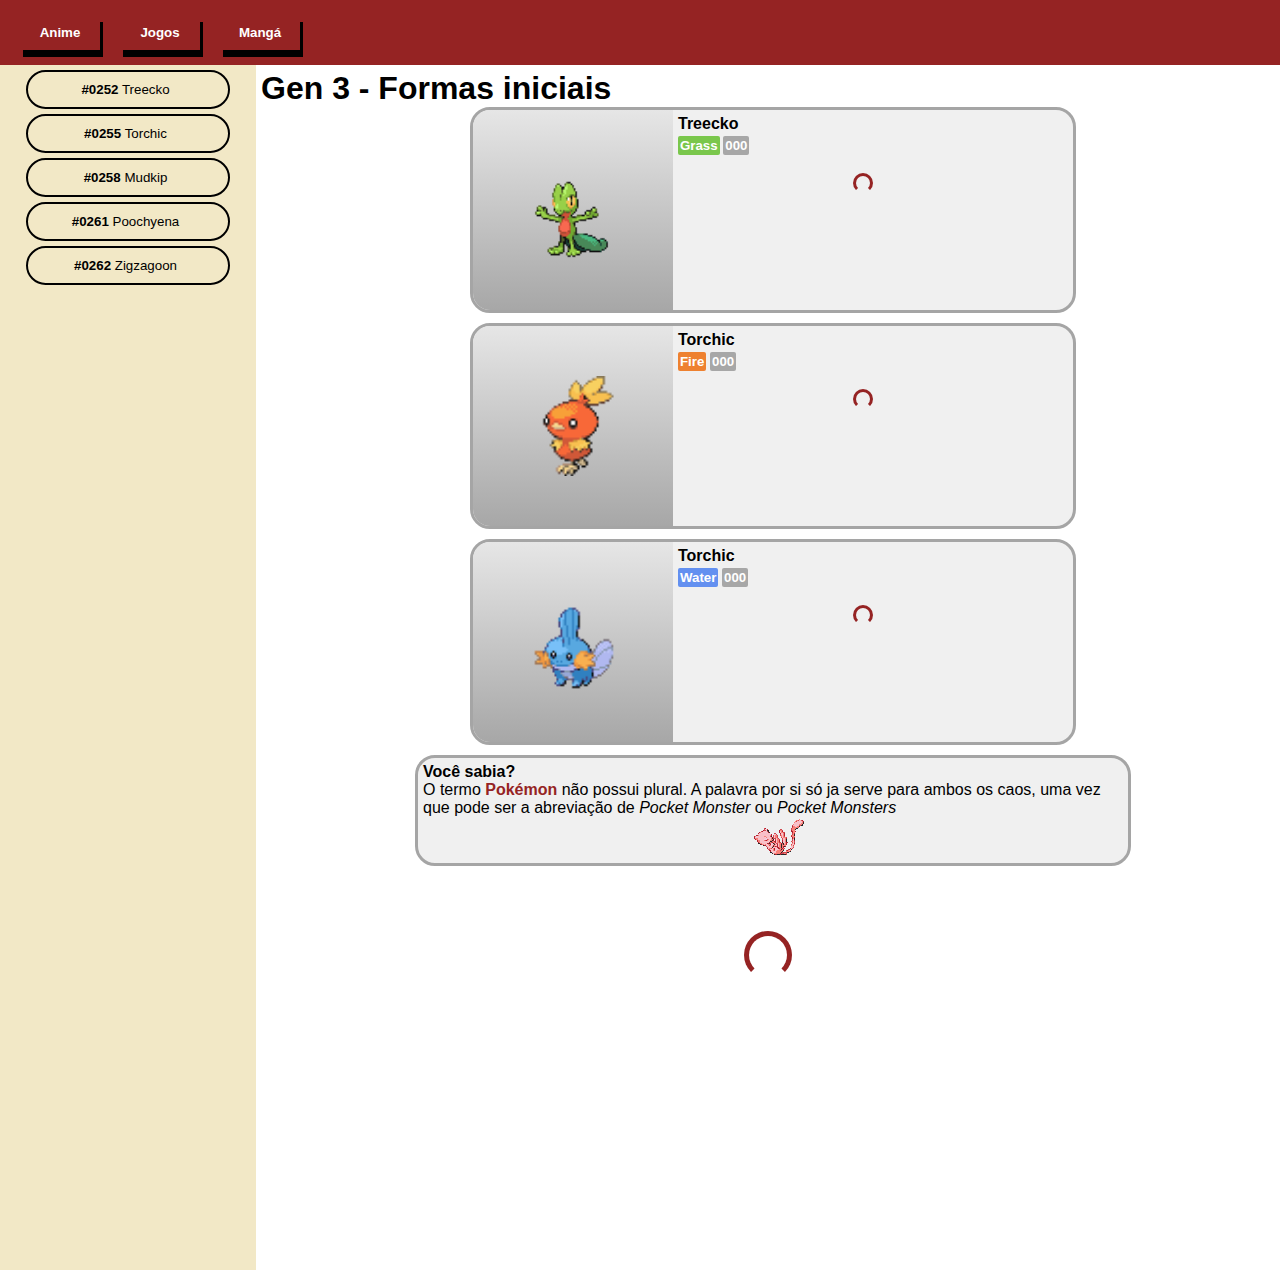
<file: lms_prova01/index.html>
<!DOCTYPE html>
<html lang="pt-br">
<head>
    <meta charset="UTF-8">
    <meta name="viewport" content="width=device-width, initial-scale=1.0">
    <!-- Dividi o css em 2 arquivos para melhor gerenciar os códigos -->
    <link rel="stylesheet" href="./css/css.css">
    <link rel="stylesheet" href="./css/pokemon.css">
    <title>Gen 3 | Formas iniciais</title>
</head>
<body>
    
    <!-- CABECALHPO -->

    <header class="header">

        <div class="common-btn">
            <button class="btn-header">Anime</button>
        </div>
        
        <div class="dropdown-btn">
            <button class="btn-header">Jogos</button>
            <div class="dropdown-list">
                <a href="#" class="dropdown-list-link">Gen 1</a>
                <a href="#" class="dropdown-list-link">Gen 2</a>
                <a href="#" class="dropdown-list-link">Gen 3</a>
            </div>
        </div>

        <div class="common-btn">
            <button class="btn-header">Mangá</button>
        </div>

    </header>

<!--     CONTEUDOS CENTRO RESPONSIVO -->

   <div class="conteudos-container">

        <!-- MENU ESQUERDO -->

        <div class="left-menu">
            <button class="menu-btn"><span>#0252</span> Treecko</button>
            <button class="menu-btn"><span>#0255</span> Torchic</button>
            <button class="menu-btn"><span>#0258</span> Mudkip</button>
            <button class="menu-btn"><span>#0261</span> Poochyena</button>
            <button class="menu-btn"><span>#0262</span> Zigzagoon</button>
        </div>

        <!-- CONTEÚDOS DO MEIO -->

        <div class="conteudos">
            
            <!--O CONTEÚDO ABAIXO USA O CSS 'pokemon.css'-->
            <article class="pkmn_list">
                <h1 class="gen_title">Gen 3 - Formas iniciais</h1>
                <!-- Pokemon -->
                <section class="pkmn_info">
                    
                    <div class="pkmn_sprite_container">
                        <img class="pkmn_sprite_common"src="./images/treecko.gif">
                        <img class="pkmn_sprite_shiny"src="./images/treecko_shiny.gif">
                    </div>
                    <div class="pkmn_attributes">
                        <h4>Treecko</h4>
                        <h5 ><span class="grass_type">Grass</span> <span class="pkmn_number">000</span></h5>
                        <span class="pkmn_loader"></span>
                    </div>
                </section>
                <!--  -->
                <!-- Pokemon -->
                <section class="pkmn_info">
                    
                    <div class="pkmn_sprite_container">
                        <img class="pkmn_sprite_common"src="./images/torchic.gif">
                        <img class="pkmn_sprite_shiny"src="./images/torchic_shiny.gif">
                    </div>
                    <div class="pkmn_attributes">
                        <h4>Torchic</h4>
                        <h5 ><span class="fire_type">Fire</span> <span class="pkmn_number">000</span></h5>
                        <span class="pkmn_loader"></span>
                    </div>
                </section>
                <!--  -->
                <!-- Pokemon -->
                <section class="pkmn_info">
                    
                    <div class="pkmn_sprite_container">
                        <img class="pkmn_sprite_common"src="./images/mudkip.gif">
                        <img class="pkmn_sprite_shiny"src="./images/mudkip_shiny.gif">
                    </div>
                    <div class="pkmn_attributes">
                        <h4>Torchic</h4>
                        <h5 ><span class="water_type">Water</span> <span class="pkmn_number">000</span></h5>
                        <span class="pkmn_loader"></span>
                    </div>
                </section>
                <!--  -->
                
                <!-- Pokemon news -->
                <article class="pkmn_news">
                    <div class="pkmn_curiosity">
                        <h4>Você sabia?</h4>
                        <p>O termo <span>Pokémon</span> não possui plural. 
                            A palavra por si só ja serve para ambos os caos, 
                            uma vez que pode ser a abreviação de <i>Pocket Monster</i> ou <i>Pocket Monsters</i></p>
                        <img src="./images/mew.gif">
                    </div>
                </article>
                <!--  -->
        
        
            </article>
            <!--O CONTEÚDO ACIMA USA O CSS 'pokemon.css'-->
            <div class="loader_container">
                <span class="loader"></span>
            </div>
            
        </div>

        <!-- MENU DIREITO -->

        
   </div>

    <!-- RODAPE -->

    <!-- <footer class="rodape">
        <h3>Copyright © 2023 ILoveAnimals.</h3>
    </footer>
     -->
</body>
</html>
</file>
<file: lms_prova01/css/css.css>
* {
    margin: 0;
    padding: 0;
    font-family: sans-serif;
}

:root {
    --main_red:#952323;
    --light_red:#A73121;
    --muted_salmon: #DAD4B5;
    --light_salmon: #F2E8C6;
    --fire_color:#EE8130;
    --grass_color:#7AC74C;
    --water_color:#6390F0;
}

.loader {
    /* Largura e altura */
    width: 48px; 
    height: 48px; 
    /* Bordas, ao arredondar completamente o elemento, ele se torna a circunferencia cortada */
    border: 5px solid var(--main_red);
    border-bottom-color: transparent;
    border-radius: 50%;
    display: inline-block;
    box-sizing: border-box;
    animation: rotation 1s linear infinite;
}

.loader_container {
    margin-top: 50px;
    width: 80vw;
    display: flex;
    align-items: center;
    justify-content: center;
}

@keyframes rotation {
    0% {
        transform: rotate(0deg);
    }
    100% {
        transform: rotate(360deg);
    }
} 

/* CABEÇALHO */

.header {
    padding: 10px;
    background-color: var(--main_red);
    display: flex;
    justify-content: flex-start;
    height: 5vh;
}

.header > * {
    margin: 5px 10px; 
}

.dropdown-btn{
    position: relative;
    display: inline-block;
    width: fit-content;
}

.dropdown-list {
    display: none;
    position: absolute;
    background-color: ghostwhite;
    z-index: 1;
}

.dropdown-list a {
    display: block;
    max-width: 100%;
    padding: 12px 16px;
    color: black;
    text-decoration: none;
}

.dropdown-btn button, .common-btn button{
    border: none;
    width: 80px;
    height: 100%;
    background-color: transparent; 
    color: white;
    font-weight: bolder;
    cursor: pointer;
    box-shadow: 3px 7px black;
}

.dropdown-btn button:hover, .common-btn button:hover{
    background-color: var(--light_red); 
    width: 80px;
}

.dropdown-btn:active {
    transform: translate(3px, 7px);
}

.dropdown-btn:active button{
    box-shadow: none;
}

.dropdown-btn:active .dropdown-list {
    display: block;
}

.dropdown-list a:hover{
    background-color: var(--light_red);
    color:white
}

/* CONTEÚDOS CONTAINER */

.conteudos-container {
    width: 100vw;
    display: flex;
    flex-direction: row;
}

/* MENU LATERAL ESQUERDO */

.left-menu{
    padding-top: 5px;
    width: 20vw; 
    height: 1200px;
    display: flex;
    flex-direction: column;
    align-items: center;
    background-color: var(--light_salmon);
    color: white;
}

.left-menu button {
    padding: 10px;
    width: 80%;
    margin-bottom: 5px;
    border: solid 2px black;
    border-radius: 50px;
    background-color: transparent;
    text-align: center;
    padding-left: 5px;
    color: black
    
}

.left-menu button span {
    font-weight: bolder;
}

.left-menu button:hover {
    background-color: var(--muted_salmon);
}

.left-menu button:hover span {
    color: var(--main_red);
}

/* CONTEUDOS */

.conteúdos {
    width: calc(80vw - 20px); 
    height: 1200px;
    padding: 10px;
    display: flex;
    flex-direction: row;
    align-items: flex-start;
    justify-content: flex-start;
}

@media screen and (max-width: 600px){
    .conteudos-container {
        height: 80vh;
        width: 100vw;
        display: flex;
        flex-direction: column;
    }

    .dropdown-btn button, .common-btn button{
        border: none;
        width: 80px;
        background-color: transparent; 
        color: white;
        font-weight: bolder;
        cursor: pointer;
    }

    .left-menu{
        padding: 5px 0 5px 0;
        width: 100vw; 
        height: fit-content;
        display: flex;
        flex-direction: row;
        background-color: var(--light_salmon);
        color: white;
    }
    
    .loader_container {
        margin-top: 50px;
        width: 100vw;
        display: flex;
        align-items: center;
        justify-content: center;
    }

}
</file>
<file: lms_prova01/css/pokemon.css>
* {
    margin: 0;
    padding: 0;
    font-family: sans-serif;
}

:root {
    --main_red:#952323;
    --light_red:#A73121;
    --muted_salmon: #DAD4B5;
    --light_salmon: #F2E8C6;
    --fire_color:#EE8130;
    --grass_color:#7AC74C;
    --water_color:#6390F0;
}

.pkmn_loader {
    width: 20px;
    height: 20px;
    border: 3px solid var(--main_red);
    border-bottom-color: transparent;
    border-radius: 50%;
    display: inline-block;
    box-sizing: border-box;
    animation: rotation 1s linear infinite;
    }

    @keyframes rotation {
    0% {
        transform: rotate(0deg);
    }
    100% {
        transform: rotate(360deg);
    }
    } 


.pkmn_list {
    padding: 5px;
    width: 100%;
    display: flex;
    flex-direction: column;
    align-items: center;
}

.pkmn_list h1 {
    align-self: flex-start;
}

.pkmn_info {
    width: 600px;
    margin-bottom: 10px;
    background-color: #f0f0f0;
    border: solid 3px #a5a5a5;
    border-radius: 20px;
    overflow: hidden;
    display: flex;
    flex-direction: row;
}

.pkmn_news {
    width: 700px;
    padding: 5px;
    margin-bottom: 10px;
    background-color: #f0f0f0;
    border: solid 3px #a5a5a5;
    border-radius: 20px;
    overflow: hidden;
    display: flex;
    flex-direction: row;
}

.pkmn_news .pkmn_curiosity {
    display: flex;
    flex-direction: column;
}

.pkmn_news .pkmn_curiosity p span {
    font-weight: bold;
    color: var(--main_red);
}

.pkmn_news img {
    align-self: center;
    transition: opacity 0.5s, transform 1s;
}

.pkmn_news img:hover {
    transform: rotate(20deg);
    opacity: 0;
}

.pkmn_info .pkmn_sprite_container {
    width: 200px;
    height: 200px;
    background: rgb(167,167,167);
    background: linear-gradient(0deg, rgba(167,167,167,1) 0%, rgba(230,230,230,1) 100%);
    display: flex;
    align-items: center;
    justify-content: center;
}

.pkmn_info .pkmn_sprite_container img {
    position: absolute;
    height: 100px;
}

.pkmn_info .pkmn_sprite_container .pkmn_sprite_shiny {
    display: none;
}

.pkmn_info .pkmn_sprite_container:hover .pkmn_sprite_shiny {
    display: block;
}

.pkmn_info .pkmn_sprite_container:hover .pkmn_sprite_common {
    display: none;
}

.pkmn_info .pkmn_attributes {
    padding: 5px;
    display: flex;
    flex-direction: column;
    width: calc(200px - 10px);
    height: calc(100px - 10px);
}

.pkmn_info .pkmn_attributes h4{
    margin-bottom: 5px;
}

.pkmn_info .pkmn_attributes .pkmn_number{
    width: fit-content;
    border-radius: 2px;
    padding: 2px;
    color: white;
    background-color: #a7a7a7;
}

.pkmn_info .pkmn_attributes .grass_type{
    width: fit-content;
    border-radius: 2px;
    padding: 2px;
    color: white;
    background-color: var(--grass_color);
}

.pkmn_info .pkmn_attributes .fire_type{
    width: fit-content;
    border-radius: 2px;
    padding: 2px;
    color: white;
    background-color: var(--fire_color);
}

.pkmn_info .pkmn_attributes .water_type{
    width: fit-content;
    border-radius: 2px;
    padding: 2px;
    color: white;
    background-color: var(--water_color);
}

.pkmn_info .pkmn_attributes .pkmn_loader{
    margin-top: 20px;
    margin-left: 180px;
    align-self: center;
    justify-self: center;
}

@media screen and (max-width: 600px){
    
    .pkmn_loader {
        width: 20px;
        height: 20px;
        border: 3px solid var(--main_red);
        border-bottom-color: transparent;
        border-radius: 50%;
        display: inline-block;
        box-sizing: border-box;
        animation: rotation 1s linear infinite;
        }
    
        @keyframes rotation {
        0% {
            transform: rotate(0deg);
        }
        100% {
            transform: rotate(360deg);
        }
        } 
    
    
    .pkmn_list {
        padding: 5px;
        width: 100%;
        display: flex;
        flex-direction: column;
        align-items: center;
    }
    
    .pkmn_list h1 {
        align-self: flex-start;
    }
    
    .pkmn_info {
        width: 300px;
        margin-bottom: 10px;
        background-color: #f0f0f0;
        border: solid 3px #a5a5a5;
        border-radius: 20px;
        overflow: hidden;
        display: flex;
        flex-direction: row;
    }
    
    .pkmn_news {
        width: 350px;
        padding: 5px;
        margin-bottom: 10px;
        background-color: #f0f0f0;
        border: solid 3px #a5a5a5;
        border-radius: 20px;
        overflow: hidden;
        display: flex;
        flex-direction: row;
    }
    
    .pkmn_news .pkmn_curiosity {
        display: flex;
        flex-direction: column;
    }
    
    .pkmn_news .pkmn_curiosity p span {
        font-weight: bold;
        color: var(--main_red);
    }
    
    .pkmn_news img {
        align-self: center;
        transition: opacity 0.5s, transform 1s;
    }
    
    .pkmn_news img:hover {
        transform: rotate(20deg);
        opacity: 0;
    }
    
    .pkmn_info .pkmn_sprite_container {
        width: 100px;
        height: 100px;
        background: rgb(167,167,167);
        background: linear-gradient(0deg, rgba(167,167,167,1) 0%, rgba(230,230,230,1) 100%);
        display: flex;
        align-items: center;
        justify-content: center;
    }
    
    .pkmn_info .pkmn_sprite_container img {
        position: absolute;
        height: 50px;
    }

    /* Imagens sumirem ou aparecerem sob o hover */
    
    .pkmn_info .pkmn_sprite_container .pkmn_sprite_shiny {
        display: none;
    }
    
    .pkmn_info .pkmn_sprite_container:hover .pkmn_sprite_shiny {
        display: block;
    }
    
    .pkmn_info .pkmn_sprite_container:hover .pkmn_sprite_common {
        display: none;
    }
    
    .pkmn_info .pkmn_attributes {
        padding: 5px;
        display: flex;
        flex-direction: column;
        width: calc(200px - 10px);
        height: calc(100px - 10px);
    }
    
    .pkmn_info .pkmn_attributes h4{
        margin-bottom: 5px;
    }
    
    .pkmn_info .pkmn_attributes .pkmn_number{
        width: fit-content;
        border-radius: 2px;
        padding: 2px;
        color: white;
        background-color: #a7a7a7;
    }
    
    .pkmn_info .pkmn_attributes .grass_type{
        width: fit-content;
        border-radius: 2px;
        padding: 2px;
        color: white;
        background-color: var(--grass_color);
    }
    
    .pkmn_info .pkmn_attributes .fire_type{
        width: fit-content;
        border-radius: 2px;
        padding: 2px;
        color: white;
        background-color: var(--fire_color);
    }
    
    .pkmn_info .pkmn_attributes .water_type{
        width: fit-content;
        border-radius: 2px;
        padding: 2px;
        color: white;
        background-color: var(--water_color);
    }
    
    .pkmn_info .pkmn_attributes .pkmn_loader{
        margin-top: 20px;
        margin-left: 10px;
        align-self: center;
        justify-self: center;
    }

}
</file>
